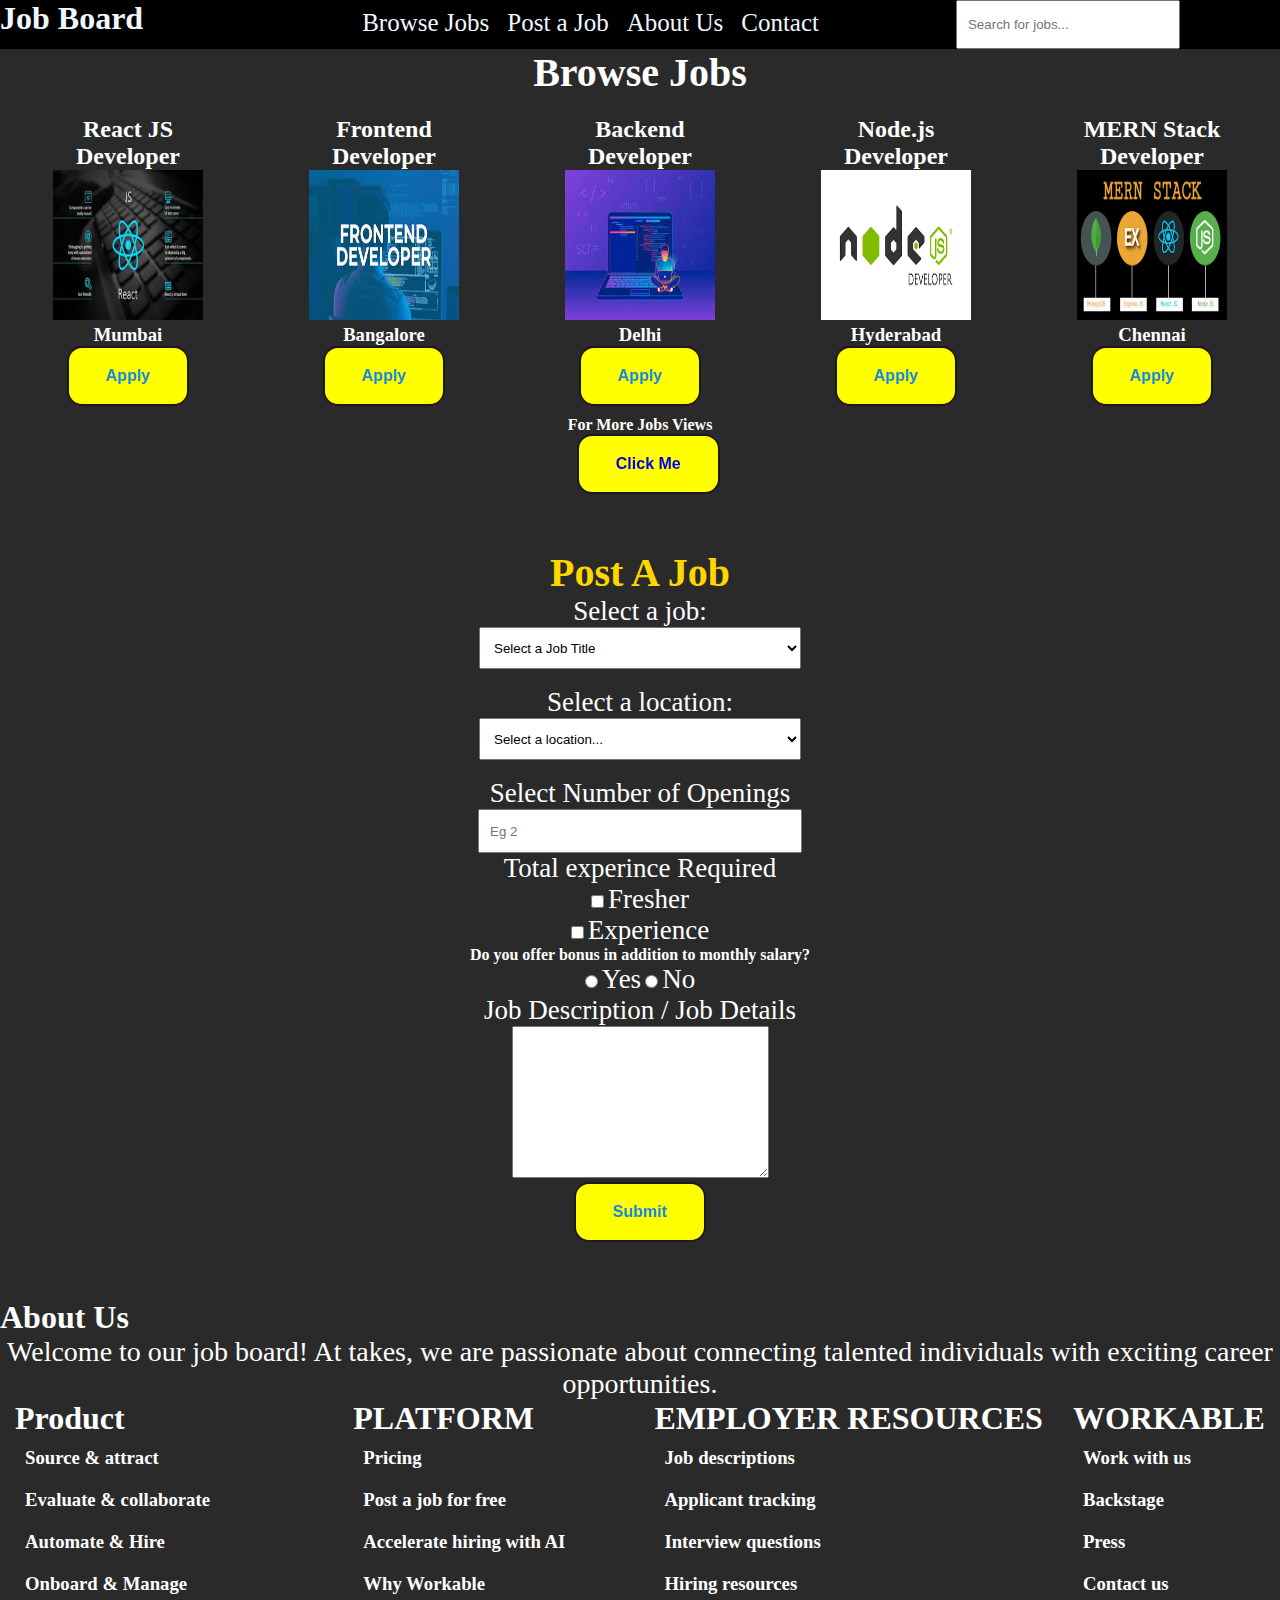
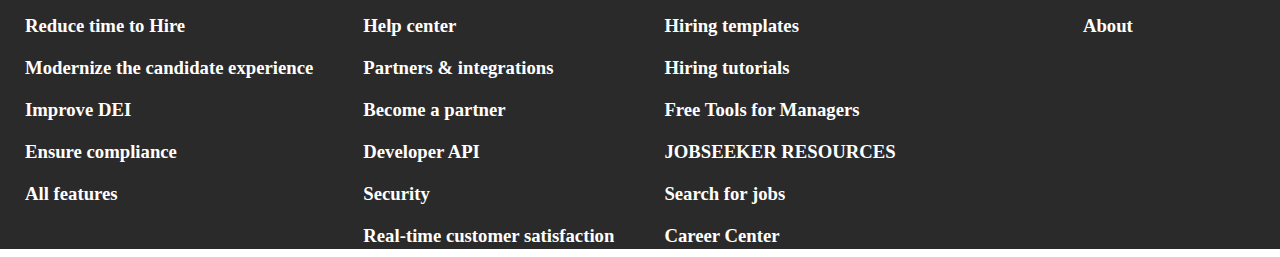
<file: index.html>
<!DOCTYPE html>
<html lang="en">

<head>
    <meta charset="UTF-8">
    <meta name="viewport" content="width=device-width, initial-scale=1.0">
    <title>Job Board</title>
    <link rel="stylesheet" href="style.css">
    <link rel="stylesheet" href="https://cdnjs.cloudflare.com/ajax/libs/font-awesome/6.5.2/css/all.min.css"
        integrity="sha512-SnH5WK+bZxgPHs44uWIX+LLJAJ9/2PkPKZ5QiAj6Ta86w+fsb2TkcmfRyVX3pBnMFcV7oQPJkl9QevSCWr3W6A=="
        crossorigin="anonymous" referrerpolicy="no-referrer" />
</head>

<body>

    <header>
        <div class="container">
            <h1>Job Board</h1>
            <nav>
                <div class="main2">
                    <ul>
                        <li><a href="#featured-jobs">Browse Jobs</a></li>
                        <li><a href="#browse-jobs">Post a Job</a></li>
                        <li><a href="#about">About Us</a></li>
                        <li><a href="#contact">Contact</a></li>
                        <li><a href="login.html" target="_blank"><i class="fa-solid fa-user"> </a></i></li>




                    </ul>
                </div>

            </nav>
            <div class="search-container">
                <input type="text" name="keyword" placeholder="Search for jobs..." class="search-input">
                <button type="button" class="search-button" alt="Search"><i
                        class="fa-solid fa-magnifying-glass"></i></button>
            </div>

        </div>
    </header>

   
    <main>

        <section id="featured-jobs">
            <div class="container1">
                <h1>Browse Jobs</h1>
                <div class="displayjobs">
                    <div class="jobs">
                        <h2>React JS Developer</h2>
                        <img src="react.jpeg" alt="Software">
                        <h3><i class="fa-solid fa-location-crosshairs"></i> Mumbai</h3>
                        <button>Apply</button>
                    </div>
                    <div class="jobs">
                        <h2>Frontend Developer</h2>
                        <img src="frontend.jpeg" alt="Software">
                        <h3><i class="fa-solid fa-location-crosshairs"></i> Bangalore</h3>
                        <button>Apply</button>
                    </div>
                    <div class="jobs">
                        <h2>Backend Developer</h2>
                        <img src="backend.jpeg" alt="Software">
                        <h3><i class="fa-solid fa-location-crosshairs"></i> Delhi</h3>
                        <button>Apply</button>
                    </div>
                    <div class="jobs">
                        <h2>Node.js Developer</h2>
                        <img src="nodejs.png" alt="Software">
                        <h3><i class="fa-solid fa-location-crosshairs"></i> Hyderabad</h3>
                        <button>Apply</button>
                    </div>
                    <div class="jobs">
                        <h2>MERN Stack Developer</h2>
                        <img src="mern.png" alt="Software">
                        <h3><i class="fa-solid fa-location-crosshairs"></i> Chennai</h3>
                        <button>Apply</button>
                    </div>
                </div>
                <br><br><br><br><br><br><br><br><br><br>
                <div style="text-align: center;"> <h4>For More Jobs Views</h4> &nbsp; &nbsp; <button><a href="ok.html" target="_blank" style="text-decoration: none;">Click Me</a></button></div>
            </div>
        </section>
        <section id="browse-jobs">
            <div class="container2">
                <h1>Post A Job</h1>
                <label for="job-select">Select a job:</label>
                <br>
                <select id="job-select" name="job">
                    <option value="">Select a Job Title</option>
                    <option value="react-js-developer">React JS Developer</option>
                    <option value="frontend-developer">Frontend Developer</option>
                    <option value="backend-developer">Backend Developer</option>

                    <option value="software-engineer">Software Engineer</option>
                    <option value="graphic-designer">Graphic Designer</option>
                    <option value="data-analyst">Data Analyst</option>
                    <!-- Add more job options here... -->
                    <option value="customer-service-representative">Customer Service Representative</option>
                    <option value="marketing-specialist">Marketing Specialist</option>
                    <option value="human-resources-manager">Human Resources Manager</option>
                    <!-- Add more job options here... -->
                </select>
                <br><br>
                <label for="location-select">Select a location:</label>
                <br>
                <select id="location-select" name="location">
                    <option value="">Select a location...</option>
                    <option value="Andhra Pradesh">Andhra Pradesh</option>
                    <option value="Arunachal Pradesh">Arunachal Pradesh</option>
                    <option value="Assam">Assam</option>
                    <option value="Bihar">Bihar</option>
                    <option value="Chhattisgarh">Chhattisgarh</option>
                    <option value="Goa">Goa</option>
                    <option value="Gujarat">Gujarat</option>
                    <option value="Haryana">Haryana</option>
                    <option value="Himachal Pradesh">Himachal Pradesh</option>
                    <option value="Jharkhand">Jharkhand</option>
                    <option value="Karnataka">Karnataka</option>
                    <option value="Kerala">Kerala</option>
                    <option value="Madhya Pradesh">Madhya Pradesh</option>
                    <option value="Maharashtra">Maharashtra</option>
                    <option value="Manipur">Manipur</option>
                    <option value="Meghalaya">Meghalaya</option>
                    <option value="Mizoram">Mizoram</option>
                    <option value="Nagaland">Nagaland</option>
                    <option value="Odisha">Odisha</option>
                    <option value="Punjab">Punjab</option>
                    <option value="Rajasthan">Rajasthan</option>
                    <option value="Sikkim">Sikkim</option>
                    <option value="Tamil Nadu">Tamil Nadu</option>
                    <option value="Telangana">Telangana</option>
                    <option value="Tripura">Tripura</option>
                    <option value="Uttar Pradesh">Uttar Pradesh</option>
                    <option value="Uttarakhand">Uttarakhand</option>
                    <option value="West Bengal">West Bengal</option>
                </select>
                <br><br>
                <label for="k">Select Number of Openings</label><br>
                <input oo type="text" placeholder="Eg 2 ">
                <br>
                <label for="exp00" > Total experince Required </label>
                <br>
                <input type="checkbox" id="vehicle1" name="vehicle1" value="Bike">
                <label for="vehicle1"> Fresher</label><br>
                <input type="checkbox" id="vehicle2" name="vehicle2" value="Car">
                <label for="vehicle2"> Experience</label><br>
               <h4>Do you offer bonus in addition to monthly salary?</h4>
               <input type="radio" id="o1" name="option"> <label for="o1">Yes</label>
               <input type="radio" id="o2" name="option"> <label for="o2">No</label>
               <br>
               <label for="kk"> Job Description / Job Details</label>
               <br>
               <textarea name="kk1" id="kk" rows="10" cols="30" ></textarea>
               <br>

                <button>Submit</button>


            </div>
        </section>
    </main>

    <!-- Footer Section -->
    <footer>
        <div class="container3">
            <div id="about">
                <h1>About Us </h1>
                <p style="font-size: 28px ; text-align: center;">Welcome to our job board! At takes, we are passionate about connecting talented individuals with
                    exciting career opportunities.</p>
              

                <div class="section">
                    <div class="one">
                        <h1>Product</h1>
                        <h3>
                            Source & attract</h3>
                        <h3>Evaluate & collaborate</h3>
                        <h3> Automate & Hire</h3>
                        <h3> Onboard & Manage</h3>
                        <h3>Reduce time to Hire </h3>
                        <h3> Modernize the candidate experience</h3>
                        <h3> Improve DEI</h3>
                        <h3> Ensure compliance</h3>
                        <h3> All features</h3>
                    </div>
                    <div class="two">
                        <h1>
                            PLATFORM</h1>
                        <h3>Pricing</h3>
                        <h3>Post a job for free</h3>
                        <h3>Accelerate hiring with AI</h3>
                        <h3>Why Workable</h3>
                        <h3>Help center</h3>
                        <h3>Partners & integrations</h3>
                        <h3>Become a partner</h3>
                        <h3>Developer API</h3>
                        <h3>Security</h3>
                        <h3>Real-time customer satisfaction</h3>
                    </div>
                    <div class="three">
                        <h1>EMPLOYER RESOURCES</h1>
                        <h3>Job descriptions</h3>
                        <h3>Applicant tracking</h3>
                        <h3>Interview questions</h3>
                        <h3>Hiring resources</h3>
                        <h3>Hiring templates</h3>
                        <h3>Hiring tutorials</h3>
                        <h3>Free Tools for Managers</h3>

                        <section id="jobseeker-resources">
                            <h3>JOBSEEKER RESOURCES</h3>
                            <h3>Search for jobs</h3>
                            <h3>Career Center</h3>
                        </section>
                    </div>
                    <div class="four">

                        <h1>WORKABLE</h1>
                        <h3>Work with us</h3>
                        <h3>Backstage</h3>
                        <h3>Press</h3>
                        <h3>Contact us</h3>
                        <h3>About</h3>
                    </div>
                </div>

            </div>
    </footer>
</body>
</file>
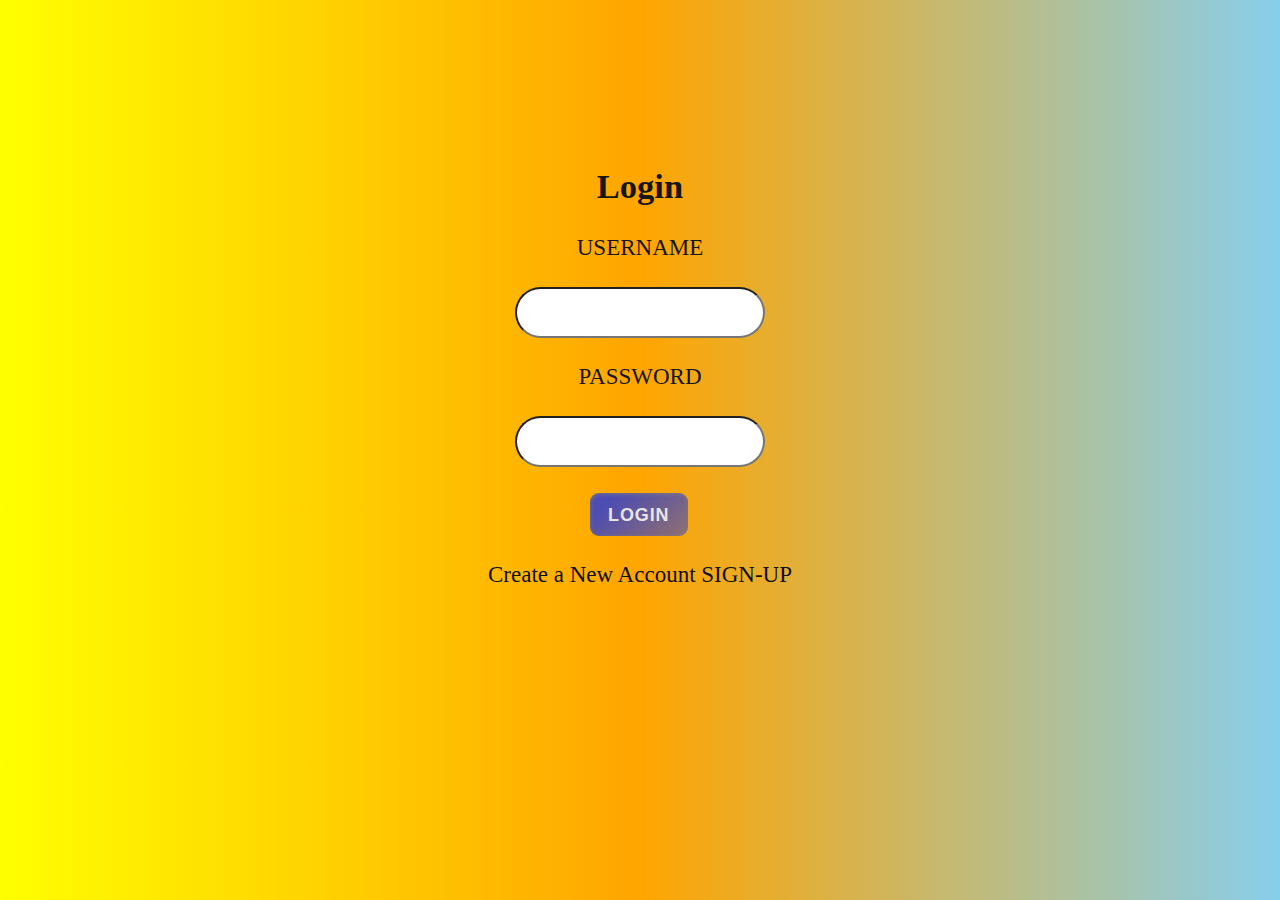
<file: login.html>
<html lang="en">
<head>
    <meta charset="UTF-8">
    <meta name="viewport" content="width=device-width, initial-scale=1.0">
    <title>Login</title>
    <link rel="stylesheet" href="page.css">
</head>
<body>
    <div class="box">
       
        <form  class="box2">
            <h2>Login</h2>
            <label for="name"> USERNAME</label><br><br>
            <input type="text" id="name" required><br><br>
           
            <label for="password"> PASSWORD </label> <br><br>
            <input type="password" id="password" class="input" required><br><br>
      
            <button class="button">
           LOGIN
              </button>
            <br>
            <a href="sign.html"> Create a New Account SIGN-UP</a>
        </form>
    </div>
    
</body>
</html>
</file>
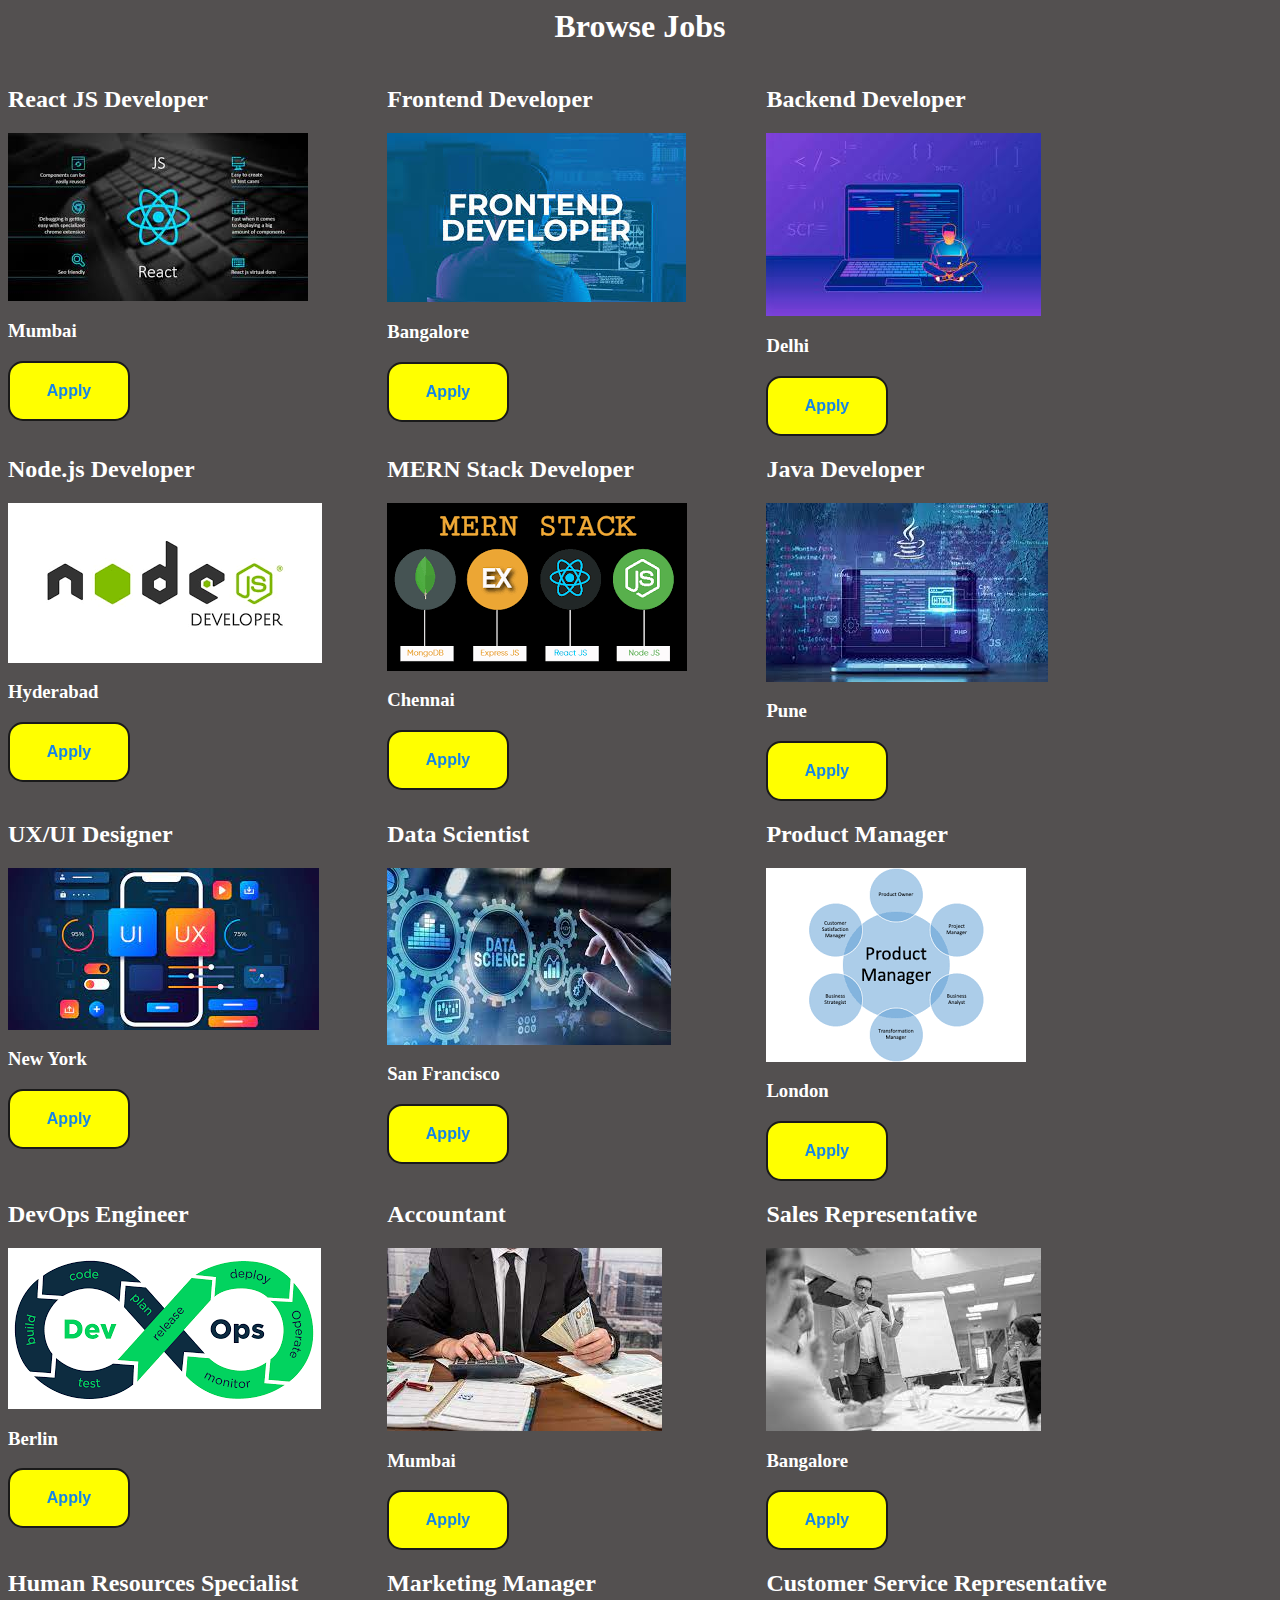
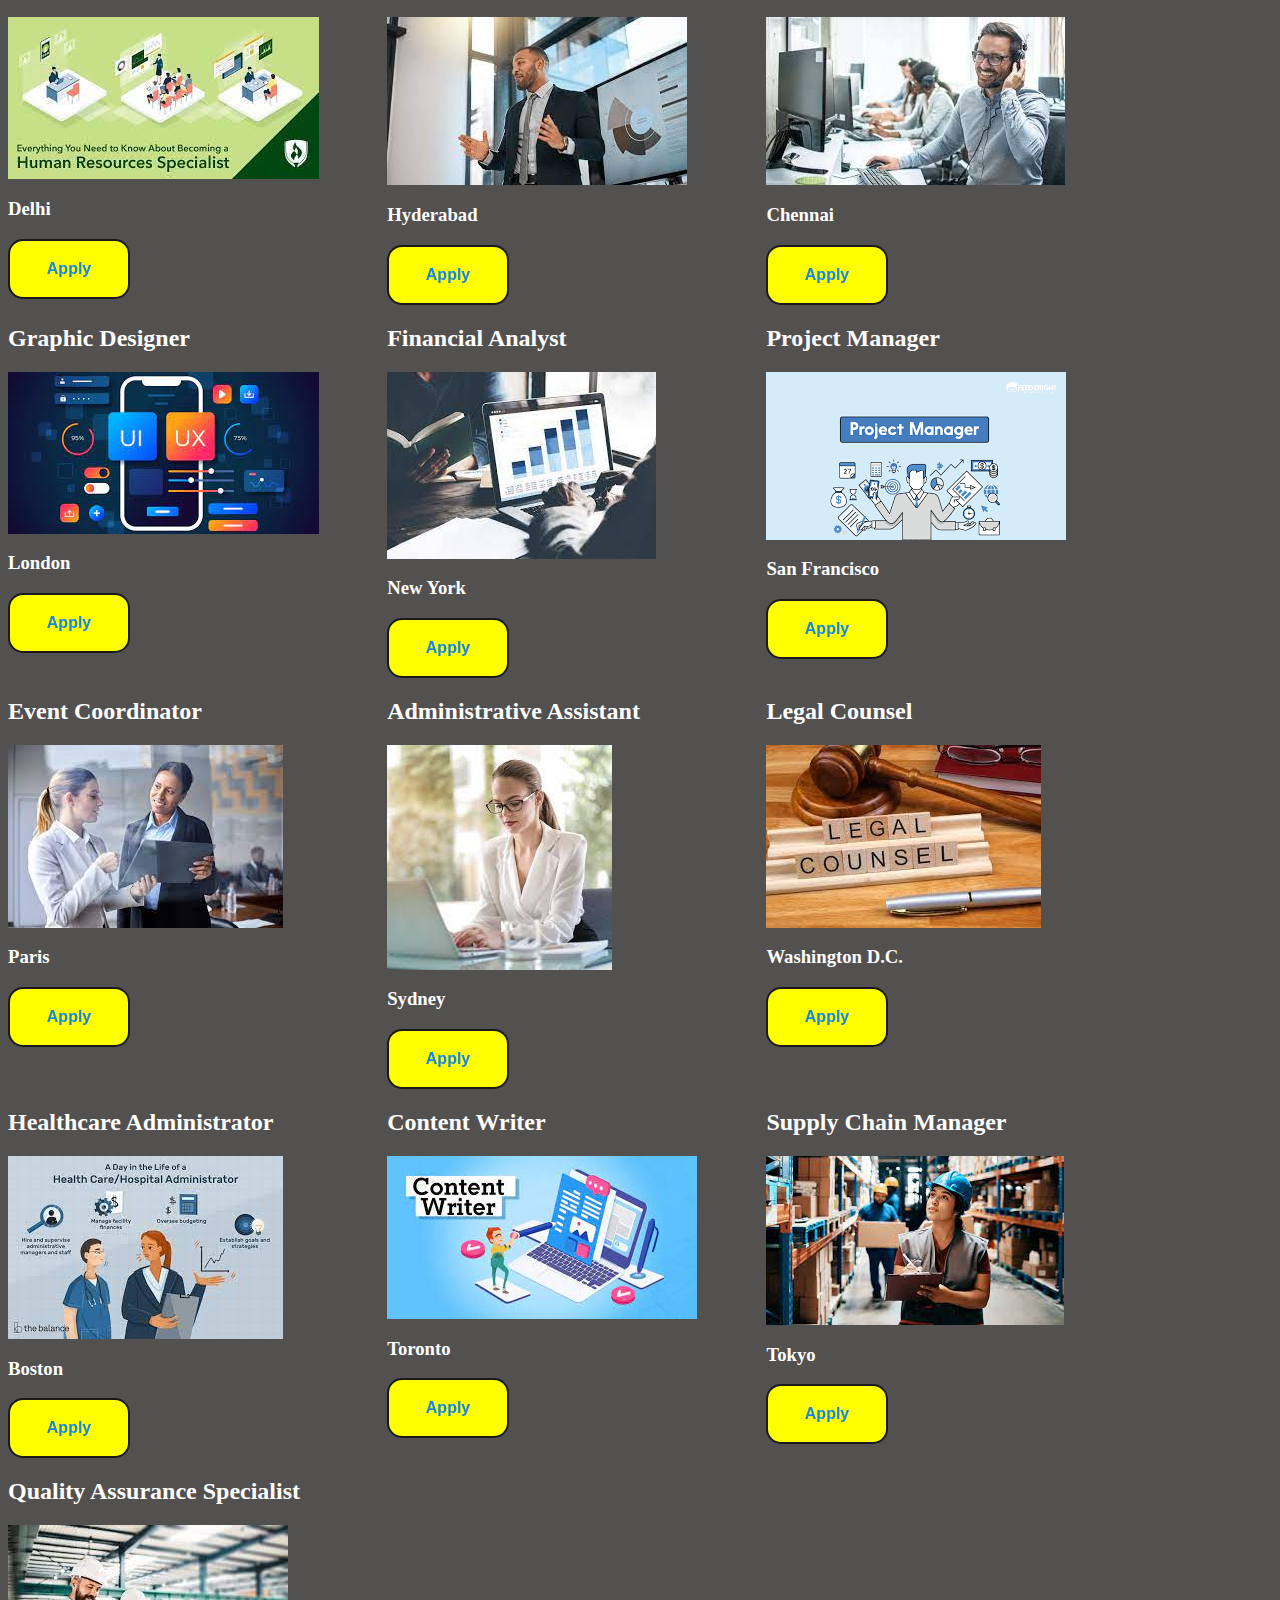
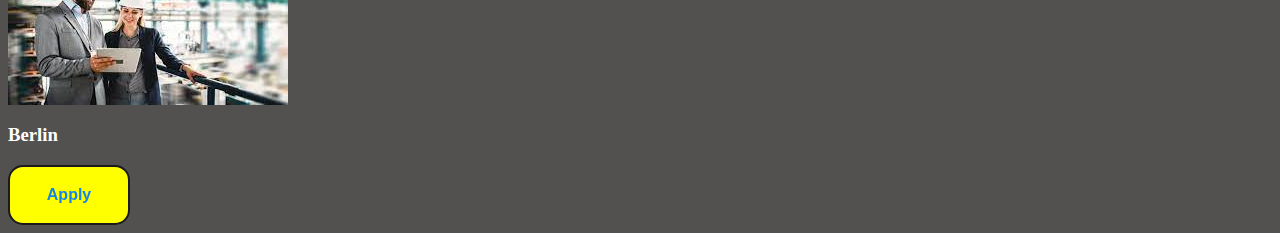
<file: ok.html>
<html lang="en">
<head>
    <meta charset="UTF-8">
    <meta name="viewport" content="width=device-width, initial-scale=1.0">
    <title>jobs</title>
    <link rel="stylesheet" href="ok.css">
    <link rel="stylesheet" href="https://cdnjs.cloudflare.com/ajax/libs/font-awesome/6.5.2/css/all.min.css"
    integrity="sha512-SnH5WK+bZxgPHs44uWIX+LLJAJ9/2PkPKZ5QiAj6Ta86w+fsb2TkcmfRyVX3pBnMFcV7oQPJkl9QevSCWr3W6A=="
    crossorigin="anonymous" referrerpolicy="no-referrer" />
</head>
<body>
    
    <div class="container1">
        <h1>Browse Jobs</h1>
        <div class="displayjobs">
            <div class="jobs">
                <h2>React JS Developer</h2>
                <img src="react.jpeg" alt="Software">
                <h3><i class="fa-solid fa-location-crosshairs"></i> Mumbai</h3>
                <button>Apply</button>
            </div>
            <div class="jobs">
                <h2>Frontend Developer</h2>
                <img src="frontend.jpeg" alt="Software">
                <h3><i class="fa-solid fa-location-crosshairs"></i> Bangalore</h3>
                <button>Apply</button>
            </div>
            <div class="jobs">
                <h2>Backend Developer</h2>
                <img src="backend.jpeg" alt="Software">
                <h3><i class="fa-solid fa-location-crosshairs"></i> Delhi</h3>
                <button>Apply</button>
            </div>
            <div class="jobs">
                <h2>Node.js Developer</h2>
                <img src="nodejs.png" alt="Software">
                <h3><i class="fa-solid fa-location-crosshairs"></i> Hyderabad</h3>
                <button>Apply</button>
            </div>
            <div class="jobs">
                <h2>MERN Stack Developer</h2>
                <img src="mern.png" alt="Software">
                <h3><i class="fa-solid fa-location-crosshairs"></i> Chennai</h3>
                <button>Apply</button>
            </div>
            <div class="jobs">
                <h2>Java Developer</h2>
                <img src="java.jpeg" alt="Software">
                <h3><i class="fa-solid fa-location-crosshairs"></i> Pune</h3>
                <button>Apply</button>
            </div>
            <div class="jobs">
                <h2>UX/UI Designer</h2>
                <img src="ui.jpeg" alt="Software">
                <h3><i class="fa-solid fa-location-crosshairs"></i> New York</h3>
                <button>Apply</button>
            </div>
            <div class="jobs">
                <h2>Data Scientist</h2>
                <img src="datasci.jpeg" alt="Software">
                <h3><i class="fa-solid fa-location-crosshairs"></i> San Francisco</h3>
                <button>Apply</button>
            </div>
            <div class="jobs">
                <h2>Product Manager</h2>
                <img src="product.png" alt="Software">
                <h3><i class="fa-solid fa-location-crosshairs"></i> London</h3>
                <button>Apply</button>
            </div>
            <div class="jobs">
                <h2>DevOps Engineer</h2>
                <img src="deveops.png" alt="Software">
                <h3><i class="fa-solid fa-location-crosshairs"></i> Berlin</h3>
                <button>Apply</button>
            </div>
                     <div>
                    <h2>Accountant</h2>
                    <img src="account.jpeg" alt="Software">
                    <h3><i class="fa-solid fa-location-crosshairs"></i> Mumbai</h3>
                    <button>Apply</button>
                </div>
                <div class="jobs">
                    <h2>Sales Representative</h2>
                    <img src="sales.jpeg" alt="Software">
                    <h3><i class="fa-solid fa-location-crosshairs"></i> Bangalore</h3>
                    <button>Apply</button>
                </div>
                <div class="jobs">
                    <h2>Human Resources Specialist</h2>
                    <img src="human.jpeg" alt="Software">
                    <h3><i class="fa-solid fa-location-crosshairs"></i> Delhi</h3>
                    <button>Apply</button>
                </div>
                <div class="jobs">
                    <h2>Marketing Manager</h2>
                    <img src="marketing.jpeg" alt="Software">
                    <h3><i class="fa-solid fa-location-crosshairs"></i> Hyderabad</h3>
                    <button>Apply</button>
                </div>
                <div class="jobs">
                    <h2>Customer Service Representative</h2>
                    <img src="customer.jpeg" alt="Software">
                    <h3><i class="fa-solid fa-location-crosshairs"></i> Chennai</h3>
                    <button>Apply</button>
                </div>      
                <div class="jobs">
                    <h2>Graphic Designer</h2>
                    <img src="ui.jpeg" alt="Software">
                    <h3><i class="fa-solid fa-location-crosshairs"></i> London</h3>
                    <button>Apply</button>
                </div>
                <div class="jobs">
                    <h2>Financial Analyst</h2>
                    <img src="finance.jpeg" alt="Software">
                    <h3><i class="fa-solid fa-location-crosshairs"></i> New York</h3>
                    <button>Apply</button>
                </div>
                <div class="jobs">
                    <h2>Project Manager</h2>
                    <img src="project.png" alt="Software">
                    <h3><i class="fa-solid fa-location-crosshairs"></i> San Francisco</h3>
                    <button>Apply</button>
                </div>
                <div class="jobs">
                    <h2>Event Coordinator</h2>
                    <img src="event.jpeg" alt="Software">
                    <h3><i class="fa-solid fa-location-crosshairs"></i> Paris</h3>
                    <button>Apply</button>
                </div>
                <div class="jobs">
                    <h2>Administrative Assistant</h2>
                    <img src="admin.jpeg" alt="Software">
                    <h3><i class="fa-solid fa-location-crosshairs"></i> Sydney</h3>
                    <button>Apply</button>
                </div> 
                <div class="jobs">
                    <h2>Legal Counsel</h2>
                    <img src="legal.jpeg" alt="Software">
                    <h3><i class="fa-solid fa-location-crosshairs"></i> Washington D.C.</h3>
                    <button>Apply</button>
                </div> 
                <div class="jobs">
                    <h2>Healthcare Administrator</h2>
                    <img src="Healthcare Administrator.jpeg" alt="Software">
                    <h3><i class="fa-solid fa-location-crosshairs"></i> Boston</h3>
                    <button>Apply</button>
                </div> 
                <div class="jobs">
                    <h2>Content Writer</h2>
                    <img src="Content Writer.jpeg" alt="Software">
                    <h3><i class="fa-solid fa-location-crosshairs"></i> Toronto</h3>
                    <button>Apply</button>
                </div> 
                <div class="jobs">
                    <h2>Supply Chain Manager</h2>
                    <img src="Supply Chain Manager.jpeg" alt="Software">
                    <h3><i class="fa-solid fa-location-crosshairs"></i> Tokyo</h3>
                    <button>Apply</button>
                </div> 
                
                <div class="jobs">
                    <h2>Quality Assurance Specialist</h2>
                    <img src="Quality Assurance Specialist.jpeg" alt="Software">
                    <h3><i class="fa-solid fa-location-crosshairs"></i> Berlin</h3>
                    <button>Apply</button>
                </div> 


        </div>
    </div>
        

    
    




   
    
</body>
</html>
</file>
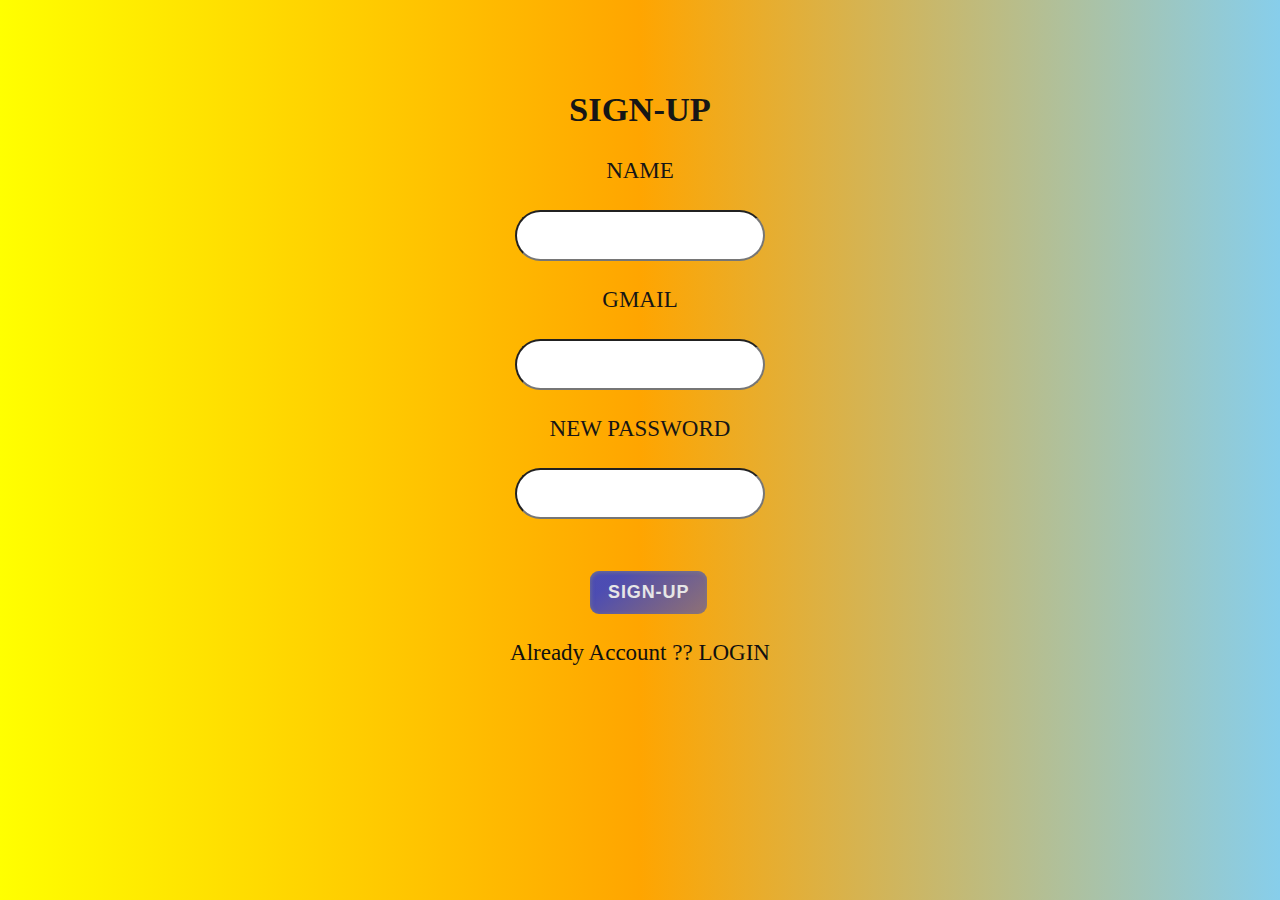
<file: sign.html>
<html lang="en">
<head>
    <meta charset="UTF-8">
    <meta name="viewport" content="width=device-width, initial-scale=1.0">
    <title>Sign -Up</title>
    <link rel="stylesheet" href="page.css">
</head>
<body>
    <div class="box">
        <form class="box2" >
            <h2>SIGN-UP</h2>
            <label for="name"> NAME</label><br><br>
            <input type="text" id="name" required><br><br>
            <label for="gmail" >GMAIL</label><br><br>
            <input type="text" id="gmail" required><br><br>
            <label for="password" >  NEW PASSWORD </label> <br><br>
            <input type="password" id="password" required><br><br>
            <br>
            <button class="button" >SIGN-UP
              </button>
              
            <br>
            <a href="index.html">Already Account ?? LOGIN</a>
        </form>
    </div>
    
</body>
</html>
</file>
<file: style.css>
*{
    padding: 0px;
    margin: 0px;
}
body{
    text-decoration: none          ;
}
.container{
    display: flex;
    justify-content: space-between;
    font-size:25px ;
    background-color: black;
    color: aliceblue;
}
.main2{
    display: flex;
    justify-content: space-around;

}
.main2 ul li a {
    list-style: none;
    font-size: 20px;
    text-decoration: none;
    font-size:25px ;
    background-color: black;
    color: aliceblue;
   

}

ul  {
    list-style: none;
    display: flex;
    justify-content: space-between;

    
}
li {
    padding: 9px;
    
}
.search-container {
    position: relative;
    left: -100px;
    display: inline-block;
}

.search-input {
    padding-right: 4px; 
    width: 200px;
    height: 25px;
    box-sizing: content-box;
    padding: 10px;

}


.search-button {
    position: absolute;
    top: 0;
    right: 0;
    height: 100%;
    width: 40px; /* Adjust the width of the button */
    border: none;
    background: none;
    cursor: pointer;
}
.container h1 {
    font-size: 32px;
    font-family: fantasy;

}
.fa-user{

    color: rgb(242, 236, 236);
}
.container1{
    width: 100%;
    height: 500px;
    background-color: rgb(43, 42, 42);
    color: white;
}
.container3{
    width: 100%;
    height: 550px;
    background-color: rgb(43, 42, 42);
    color: white;
}
.container1 h1 {
    text-align: center;
    font-size: 40px;

}
.sejobs{
  display: grid;
  grid-template-columns: 30% 30% 30% 30%;
  grid-template-rows:30% 30% 30% 30% ;
    
    justify-content: space-between;
    
    overflow: auto;
   

}
.jobs{
    height: 100px;
    padding-left: 50px;
    width: 150px;
    text-align: center;
    
}
.fa-solid .fa-location-pin{
    
   width: 20px;

}
img{
    height: 150px;
    width: 150px;
}
.first{
     padding: 100px;
     height: 600px;


}
  
  
  
  button:hover {
    box-shadow: inset 0px 0px 25px #1479EA;
  }
  ::-webkit-scrollbar {
    width: 20px;
  }
  
  /* Track */
  ::-webkit-scrollbar-track {
    box-shadow: inset 0 0 5px grey; 
    border-radius: 10px;
  }
   
  /* Handle */
  ::-webkit-scrollbar-thumb {
    background: rgb(94, 91, 91); 
    border-radius: 10px;
  }
  
  /* Handle on hover */
  ::-webkit-scrollbar-thumb:hover {
    background: #1b1919; 
}
.section {
    display: flex;
    justify-content: space-around;

}
.section  h3 {
    padding: 10px;
}
.container2 {
    text-align: center;
    width: 100%;
    height: 750px;
    background-color: rgb(43, 42, 42);
    color: white;
    
    
}
.container2 h1{
    font-size: 40px;
    font-family: fantasy;

    color: gold;
}
.container2 label {
    font-size: 27px;

}
[oo]{
    box-sizing: content-box;
    padding: 10px; 
    width: 300px;
    height: 20px;
}
select {
    box-sizing: content-box;
    padding: 10px; 
    width: 300px;
    height: 20px;

}

button {
    appearance: none;
    background-color: transparent;
    border: 0.125em solid #1A1A1A;
    border-radius: 0.9375em;
    box-sizing: border-box;
    color: #1585e7;
    background-color: yellow;
    cursor: pointer;
    display: inline-block;
    font-family: Roobert,-apple-system,BlinkMacSystemFont,"Segoe UI",Helvetica,Arial,sans-serif,"Apple Color Emoji","Segoe UI Emoji","Segoe UI Symbol";
    font-size: 16px;
    font-weight: 600;
    line-height: normal;
    margin: 0;
    min-height: 3.75em;
    min-width: 0;
    outline: none;
    padding: 1em 2.3em;
    text-align: center;
    text-decoration: none;
    transition: all 300ms cubic-bezier(.23, 1, 0.32, 1);
    user-select: none;
    -webkit-user-select: none;
    touch-action: manipulation;
    will-change: transform;
   }
   
   button:disabled {
    pointer-events: none;
   }
   
   button:hover {
    color: #fff;
    background-color: #1A1A1A;
    box-shadow: rgba(0, 0, 0, 0.25) 0 8px 15px;
    transform: translateY(-2px);
   }
   
   button:active {
    box-shadow: none;
    transform: translateY(0);
   }
   .displayjobs {
    display: flex;
    justify-content: space-around;
    align-items: center;
   }

.jobs {
   
    padding: 20px; /* Optional: Add padding for better spacing */
}
</file>
<file: page.css>
.box{
    height: 350px;
    margin: 200px;
    display: flex;
    justify-content: center;
    align-items: center;
    text-align: center;
  
  }
  body{
  
    background-image: linear-gradient(to right,  yellow, orange,skyblue);
  color: rgb(22, 22, 22);
  cursor: pointer;
  
    justify-content: center;
   align-items: center;
  }
  
  .box2{
    font-size: 23;
  
    width: 600px;
    padding: 30px;
    justify-content: center;
    
    justify-content: center;
  
  
  
  
  }
  input:focus{
    
    box-shadow: rgba(5, 236, 209, 0.56)    0px 0px 10px 05px  ;
    background-color: rgb(188, 248, 6);
  
  }
  a{
    text-decoration: none;
    color: rgb(16, 16, 16);
  }
  input{
    box-sizing: border-box;
    width: 250px;
    padding: 10px;
  }
  .button {
    position: relative;
    left: 250px;
    --bezier: cubic-bezier(0.22, 0.61, 0.36, 1);
    --edge-light: hsla(0, 0%, 50%, 0.8);
    --text-light: rgba(255, 255, 255, 0.4);
    --back-color: 240, 40%;
  
    cursor: pointer;
    padding: 0.7em 1em;
    border-radius: 0.5em;
    min-height: 2.4em;
    min-width: 3em;
    display: flex;
    align-items: center;
    gap: 0.5em;
  
    font-size: 18px;
    letter-spacing: 0.05em;
    line-height: 1;
    font-weight: bold;
  
    background: linear-gradient(
      140deg,
      hsla(var(--back-color), 50%, 1) min(2em, 20%),
      hsla(var(--back-color), 50%, 0.6) min(8em, 100%)
    );
    color: hsla(0, 0%, 90%);
    border: 0;
    box-shadow: inset 0.4px 1px 4px var(--edge-light);
  
    transition: all 0.1s var(--bezier);
  }
  
  .button:hover {
    --edge-light: hsla(0, 0%, 50%, 1);
    text-shadow: 0px 0px 10px var(--text-light);
    box-shadow: inset 0.4px 1px 4px var(--edge-light),
      2px 4px 8px hsla(0, 0%, 0%, 0.295);
    transform: scale(1.1);
  }
  
  .button:active {
    --text-light: rgba(255, 255, 255, 1);
  
    background: linear-gradient(
      140deg,
      hsla(var(--back-color), 50%, 1) min(2em, 20%),
      hsla(var(--back-color), 50%, 0.6) min(8em, 100%)
    );
    box-shadow: inset 0.4px 1px 8px var(--edge-light),
      0px 0px 8px hsla(var(--back-color), 50%, 0.6);
    text-shadow: 0px 0px 20px var(--text-light);
    color: rgb(14, 14, 14);
    letter-spacing: 0.1em;
    transform: scale(1);
  }
  input{
  
    color: rgb(17, 18, 16);
    font-size: 23;
    border-radius: 100px;
  }
</file>
<file: ok.css>
.container1 h1{
    text-align: center;

}
body{
    background-color: rgb(83, 80, 80);
    color: white;
}
.displayjobs{
    display: grid;
    grid-template-columns: 30% 30% 30%;
    
}
button {
    appearance: none;
    background-color: transparent;
    border: 0.125em solid #1A1A1A;
    border-radius: 0.9375em;
    box-sizing: border-box;
    color: #1585e7;
    background-color: yellow;
    cursor: pointer;
    display: inline-block;
    font-family: Roobert,-apple-system,BlinkMacSystemFont,"Segoe UI",Helvetica,Arial,sans-serif,"Apple Color Emoji","Segoe UI Emoji","Segoe UI Symbol";
    font-size: 16px;
    font-weight: 600;
    line-height: normal;
    margin: 0;
    min-height: 3.75em;
    min-width: 0;
    outline: none;
    padding: 1em 2.3em;
    text-align: center;
    text-decoration: none;
    transition: all 300ms cubic-bezier(.23, 1, 0.32, 1);
    user-select: none;
    -webkit-user-select: none;
    touch-action: manipulation;
    will-change: transform;
   }


   button:disabled {
    pointer-events: none;
   }
   
   button:hover {
    color: #fff;
    background-color: #1A1A1A;
    box-shadow: rgba(0, 0, 0, 0.25) 0 8px 15px;
    transform: translateY(-2px);
   }
   
   button:active {
    box-shadow: none;
    transform: translateY(0);
   }
</file>
